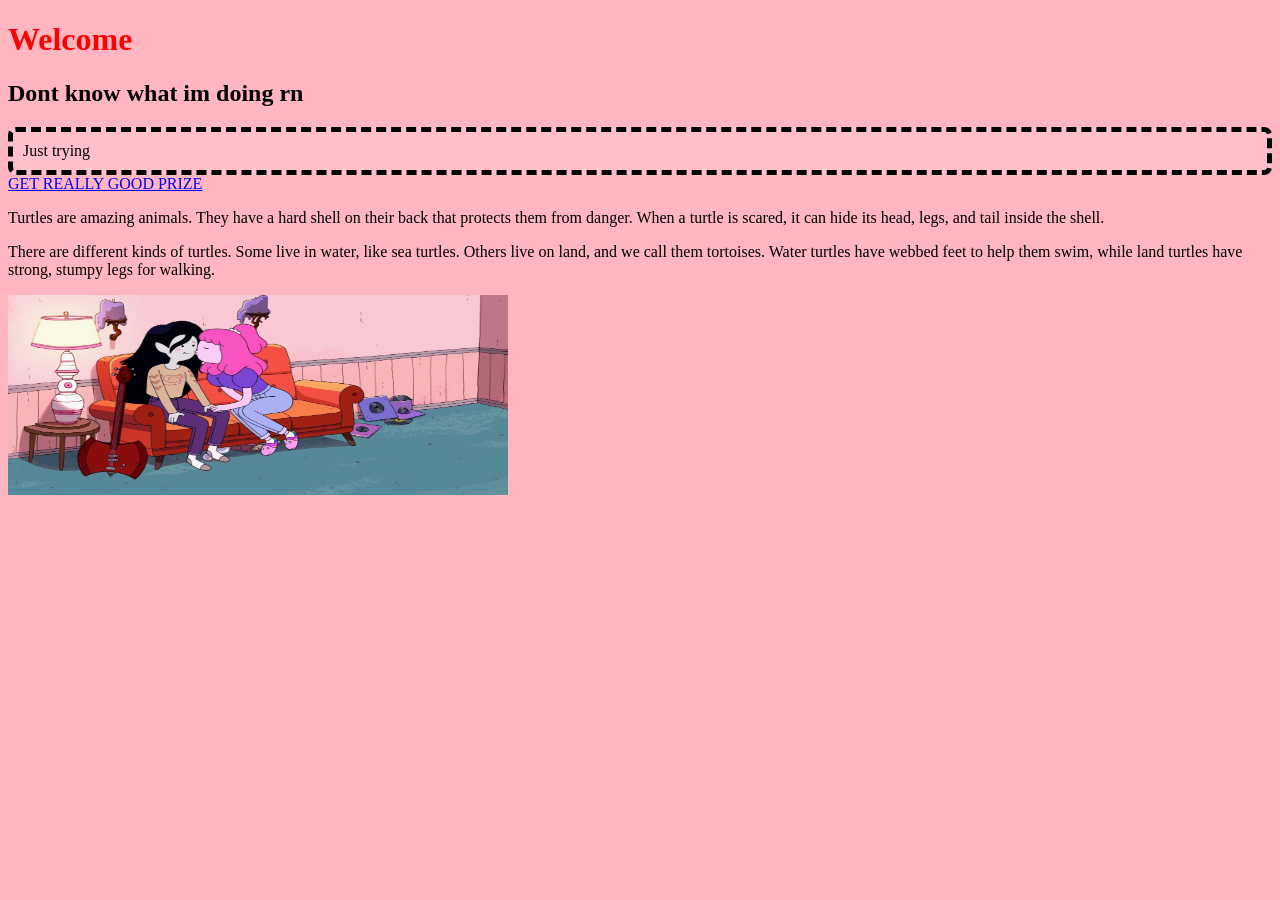
<file: index.html>
<!DOCTYPE html>
    <html>
        <head>
            <title>My first web page :)</title>
            <link rel="stylesheet" href="style.css">
        </head>
        <body>
           
            <h1 style="color: red;">Welcome</h1>
            <h2>Dont know what im doing rn </h2>
            <div>Just trying</div>
            <a href="https://share.google/eArdLYNvbArx03qTi "target= "_blank" >GET REALLY GOOD PRIZE</a>
            <p>Turtles are amazing animals. They have a hard shell on their back that protects them from danger. When a turtle is scared, it can hide its head, legs, and tail inside the shell.</p>
            <p>There are different kinds of turtles. Some live in water, like sea turtles. Others live on land, and we call them tortoises. Water turtles have webbed feet to help them swim, while land turtles have strong, stumpy legs for walking.</p>
            <img src="1678634483_sneg-top-p-marselin-vremya-priklyuchenii-oboi-instagr-36.jpg" alt="Marcy n Bonnie" width="500" height="200"
        </body>
</file>
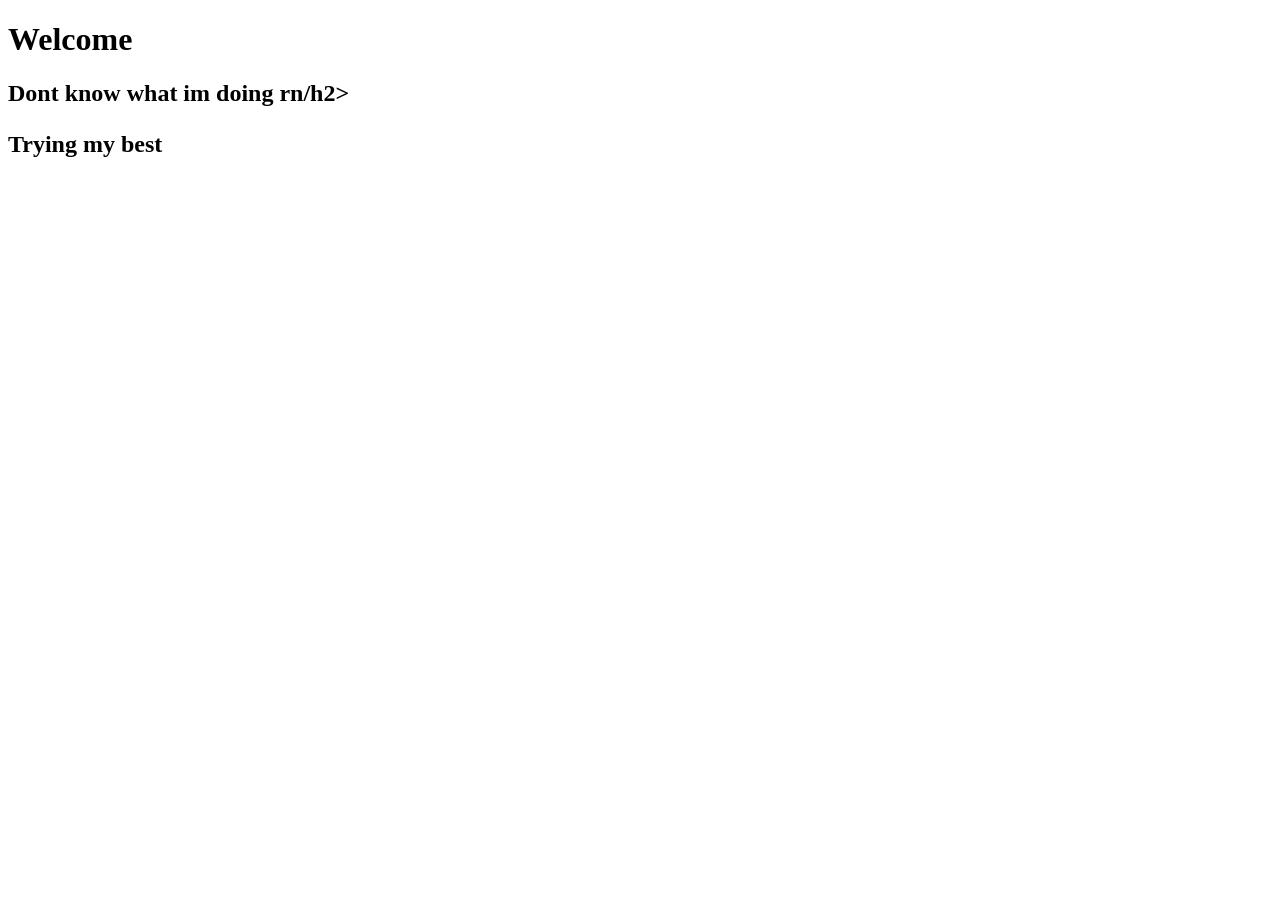
<file: Untitled-1.html>
<!DOCTYPE html>
    <html>
        <head>
            <title>My first web page :)</title>
        </head>
        <body>
            <h1> Welcome</h1>
            <h2>Dont know what im doing rn/h2>
            <p> Trying my best</p>
            <a href="https://share.google/eArdLYNvbArx03qTi"
        </body>
</file>
<file: style.css>
body {
    background-color: lightpink;
}

div {
    border: 5px dashed black;
    padding: 10px;
    border-radius: 8px;
    background-color: pink;
    color: black;
}
</file>
